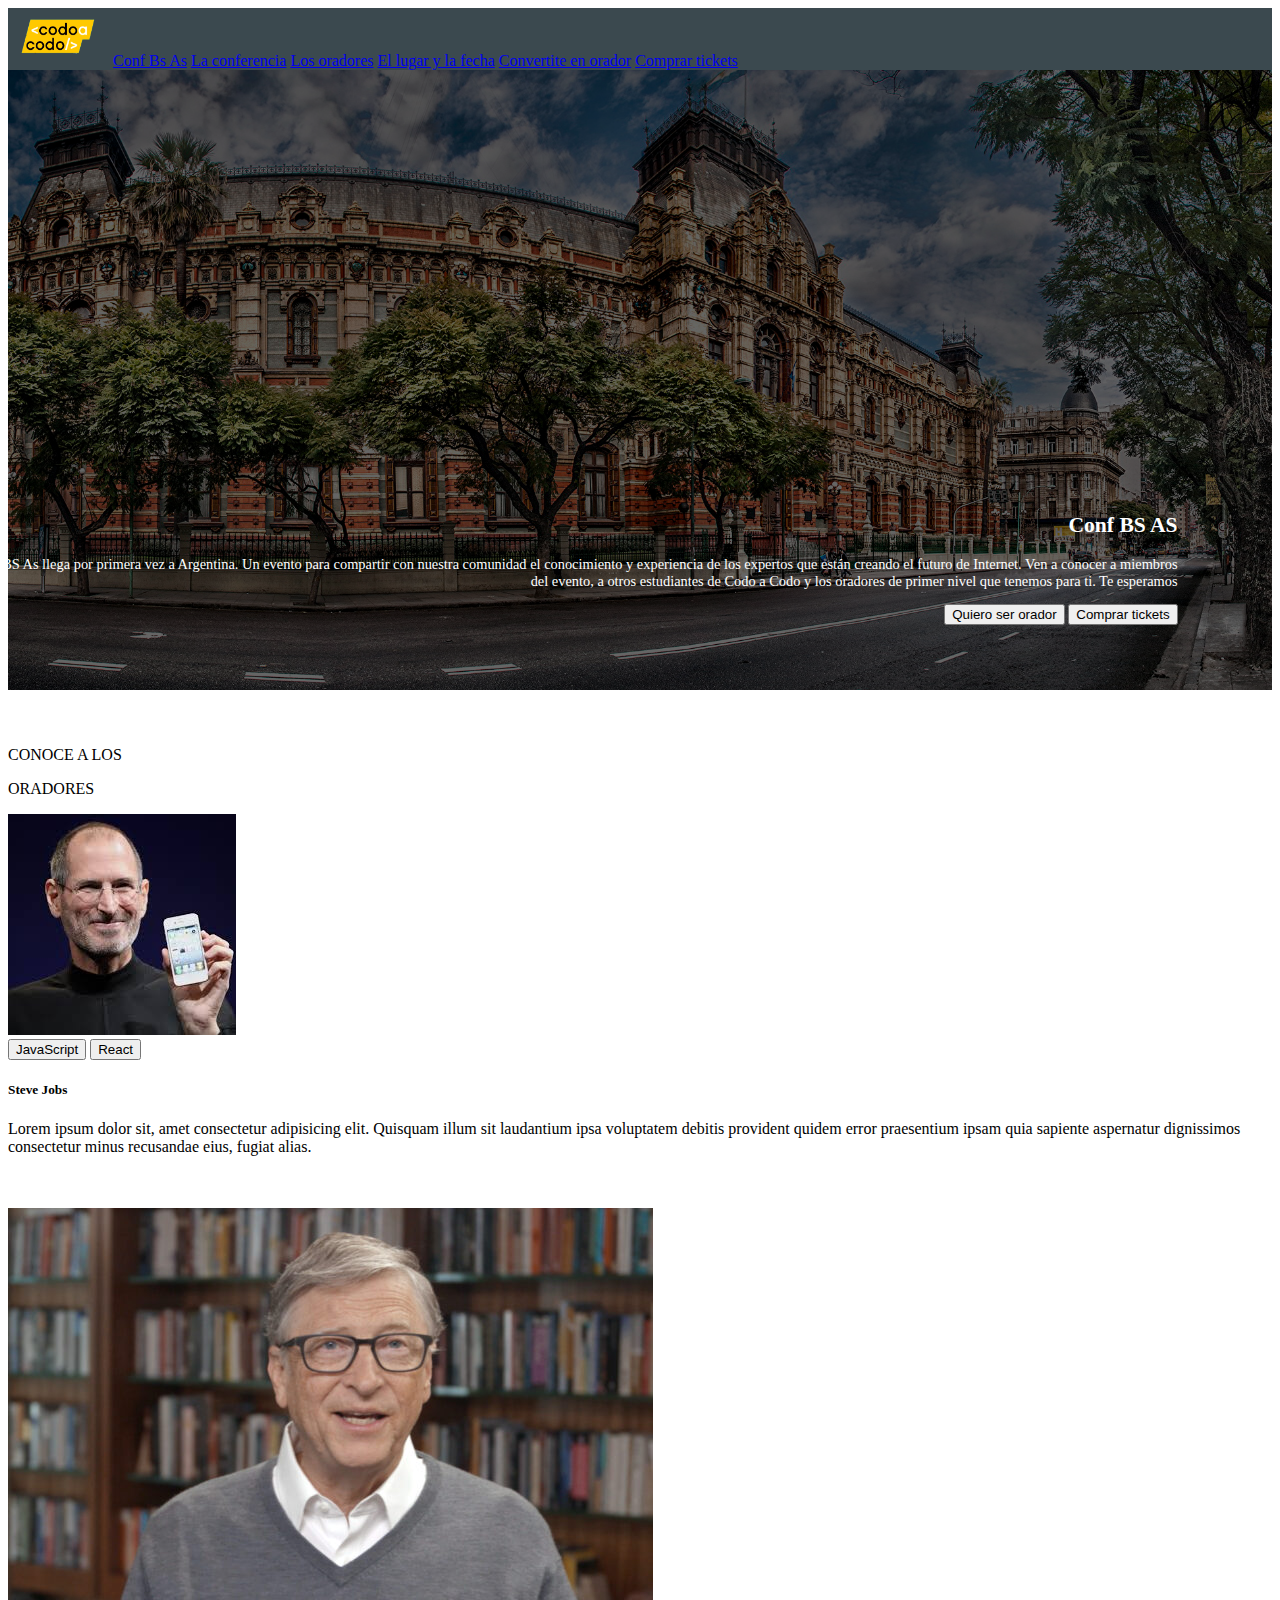
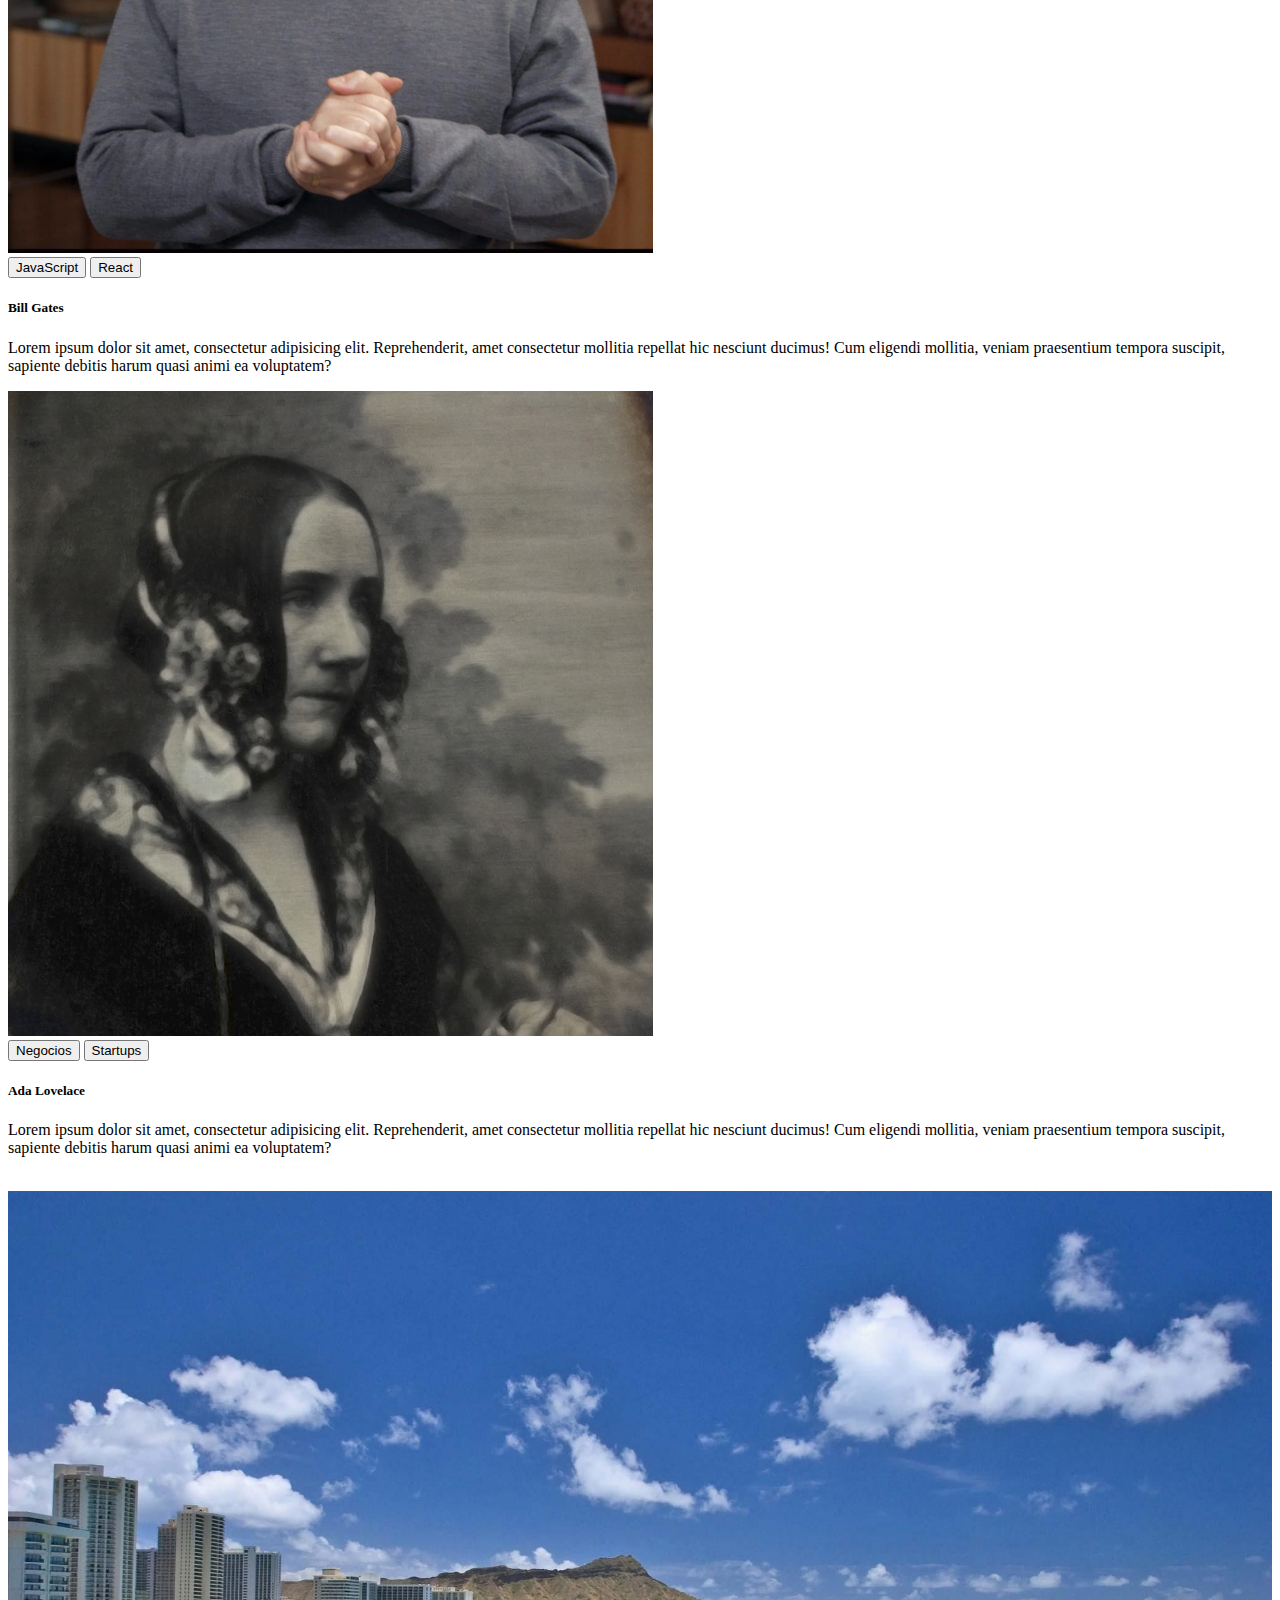
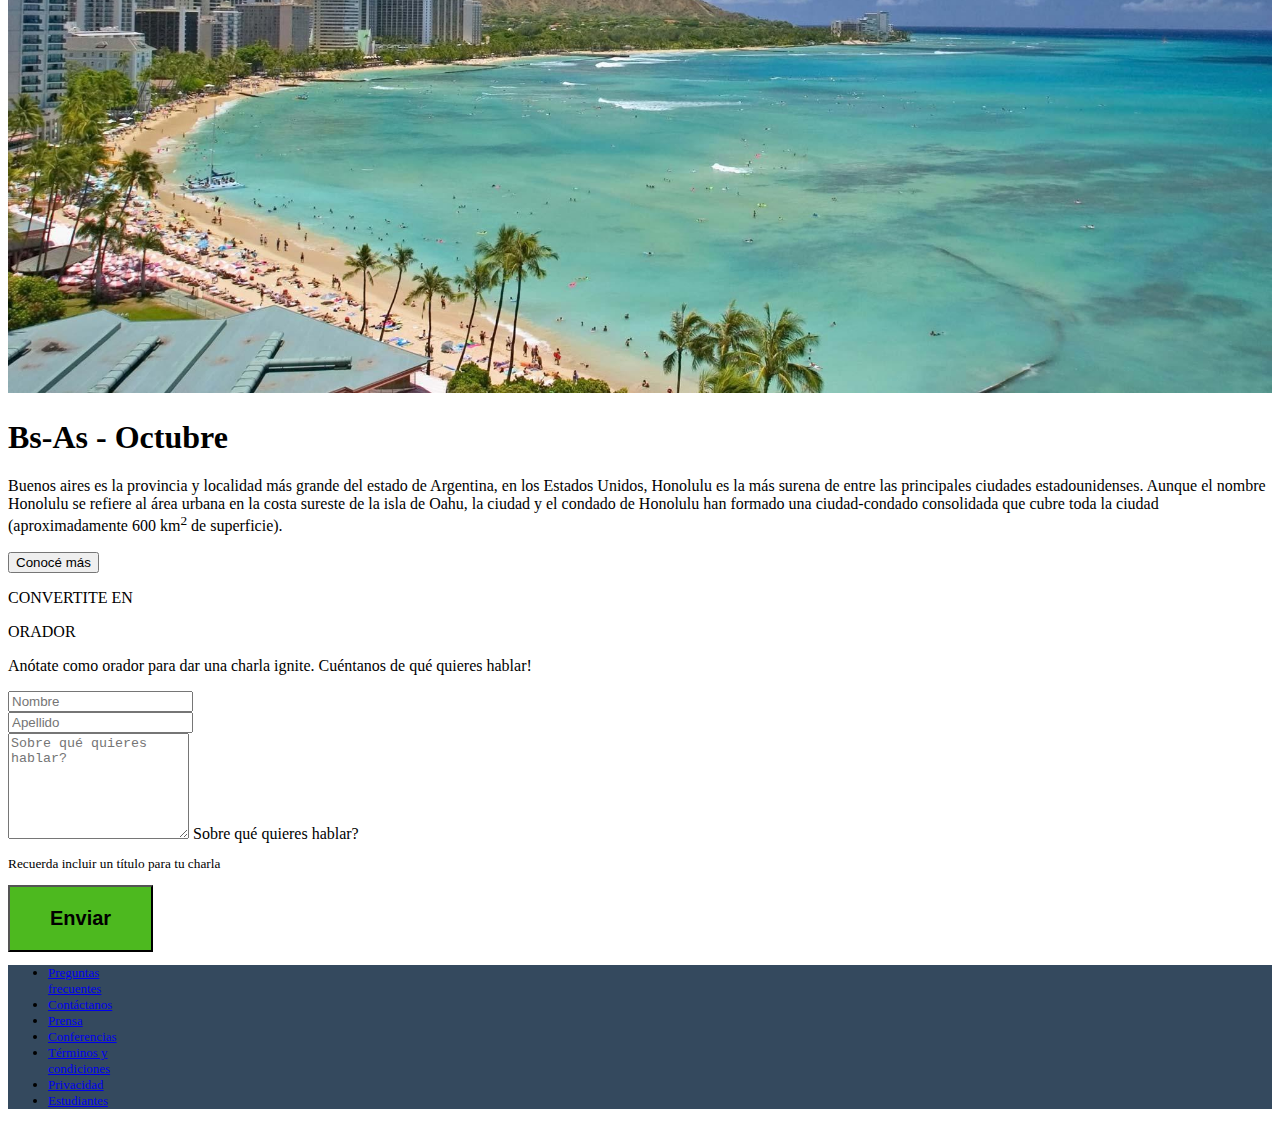
<file: index.html>
<!doctype html>
<html lang="es">
  <head>
    <meta charset="utf-8">
    <meta name="viewport" content="width=device-width, initial-scale=1">
    <title>Primer Ejercicio con Bootstrap</title>
    <link rel="icon" type="image/x-icon" href="img/codoacodo.png">
    <link rel="stylesheet" href="css/style.css">
    <link href="https://cdn.jsdelivr.net/npm/bootstrap@5.2.1/dist/css/bootstrap.min.css" rel="stylesheet" integrity="sha384-iYQeCzEYFbKjA/T2uDLTpkwGzCiq6soy8tYaI1GyVh/UjpbCx/TYkiZhlZB6+fzT" crossorigin="anonymous">
  </head>
  <body>
    <nav class="navbar navbar-dark bg-dark">
      <div class="container-fluid d-flex">
        <a class="navbar-brand ms-auto" aria-current="page" href="#"></a>
        <img src="img/codoacodo.png" alt="codoacodo" width=8% height=8%/>
        <a class="navbar-brand ms-auto" href="home">Conf Bs As</a>
        <a class="navbar-brand" aria-current="page" href="#">                  </a>
        <a class="navbar-brand" aria-current="page" href="#">                  </a>        
        <a class="navbar-brand me-auto text-white" aria-current="page" href="conferencia">La conferencia</a>
        <a class="navbar-brand me-auto text-secondary" aria-current="page" href="oradores">Los oradores</a>
        <a class="navbar-brand me-auto text-secondary" aria-current="page" href="lugar_fecha">El lugar y la fecha</a>
        <a class="navbar-brand me-auto text-secondary" aria-current="page" href="ser_orador">Convertite en orador</a>
        <a class="navbar-brand me-auto text-success" aria-current="page" href="tickets">Comprar tickets</a>
      </div>
</nav>

    <div class="container-fluid p-0">
      <img class="imgBA1" src="img/ba1.jpg" alt="Buenos Aires">      
      <div class="col-12 col-sm-8 col-md-6 col-lg-5 textoBsAs">
        <h2>Conf BS AS</h2>
        <p>BS As llega por primera vez a Argentina. Un evento para compartir con nuestra comunidad el conocimiento y experiencia de los expertos que están creando el futuro de Internet. Ven a conocer a miembros del evento, a otros estudiantes de Codo a Codo y los oradores de primer nivel que tenemos para ti. Te esperamos</p>
      <button type="button" class="btn button1 me-5 text-white border">Quiero ser orador</button>
      <button type="button" class="btn btn-success button2">Comprar tickets</button>
      </div>
    </div>
    <br>
    <br>
          <div class="container text-center">
        <p class="small mb-0 mt-2">CONOCE A LOS</p>
        <p class="h1">ORADORES</p>
      </div>
      <div class="container">
        <div class="row row-cols-1 row-cols-md-3 g-4">
          <div class="col">
            <div class="card">
              <img
                src="img/steve.jpg"
                class="card-img-top pb-3"
                alt="Steve Jobs"
              />
              <div class="card-body">
                <button
                  type="button"
                  class="small btn btn-warning btn-xs p-0 m-0"
                >
                  JavaScript
                </button>
                <button type="button" class="btn btn-info btn-xs p-0 m-0">
                  React
                </button>
                <div class="card-body">
                  <h5 class="card-title mt-0">Steve Jobs</h5>
                  <p class="card-text">
                    Lorem ipsum dolor sit, amet consectetur adipisicing elit.
                    Quisquam illum sit laudantium ipsa voluptatem debitis
                    provident quidem error praesentium ipsam quia sapiente
                    aspernatur dignissimos consectetur minus recusandae eius,
                    fugiat alias.
                  </p>
                </div>
              </div>
            </div>
          </div>
          <br>
          <br>

          <div class="col">
            <div class="card">
              <img
                src="img/bill.jpg"
                class="card-img-top pb-3"
                alt="Bill Gates"
              />
              <div class="card-body">
                <button type="button" class="btn btn-warning btn-xs p-0 m-0">
                  JavaScript
                </button>
                <button type="button" class="btn btn-info btn-xs p-0 m-0">
                  React
                </button>
                <div class="card-body">
                  <h5 class="card-title">Bill Gates</h5>
                  <p class="card-text">
                    Lorem ipsum dolor sit amet, consectetur adipisicing elit.
                    Reprehenderit, amet consectetur mollitia repellat hic
                    nesciunt ducimus! Cum eligendi mollitia, veniam praesentium
                    tempora suscipit, sapiente debitis harum quasi animi ea
                    voluptatem?
                  </p>
                </div>
              </div>
            </div>
          </div>

          <div class="col">
            <div class="card">
              <img
                src="img/ada.jpeg"
                class="card-img-top pb-3"
                alt="Ada Lovelace"
              />
              <div class="card-body">
                <button type="button" class="btn btn-secondary btn-xs p-0 m-0">
                  Negocios
                </button>
                <button type="button" class="btn btn-danger btn-xs p-0 m-0">
                  Startups
                </button>
                <div class="card-body">
                  <h5 class="card-title">Ada Lovelace</h5>
                  <p class="card-text">
                    Lorem ipsum dolor sit amet, consectetur adipisicing elit.
                    Reprehenderit, amet consectetur mollitia repellat hic
                    nesciunt ducimus! Cum eligendi mollitia, veniam praesentium
                    tempora suscipit, sapiente debitis harum quasi animi ea
                    voluptatem?
                  </p>
                </div>
              </div>
            </div>
          </div>
        </div>
      </div>
    <br>
      <div class="container-fluid d-flex">
        <div class="row">
          <div class="col-6 col-sm-6 col-md-6 p-0 border m-sm-auto">
            <img src="img/honolulu.jpg" alt="Playa.jpg" width="100%" height="100%"/>
          </div>
          <div class=" col-md-6 p-3 border texto text-white bg-secondary">
            <h1>Bs-As - Octubre</h1>
            <p>Buenos aires es la provincia y localidad más grande del estado de Argentina, en los Estados Unidos, Honolulu es la más surena de entre las principales ciudades estadounidenses. Aunque el nombre Honolulu se refiere al área urbana en la costa sureste de la isla de Oahu, la ciudad y el condado de Honolulu han formado una ciudad-condado consolidada que cubre toda la ciudad (aproximadamente 600 km<sup>2</sup> de superficie).</p>
            <button type="button" class="btn button border text-white">Conocé más</button>
          </div>
        </div>
      </div>

      <div class="container text-center">
        <p class="small mb-0 mt-2">CONVERTITE EN</p>
        <p class="h1">ORADOR</p>
        <p class="small mb-2 mt-2">Anótate como orador para dar una <span id="subrayado">charla ignite</span>. Cuéntanos de qué quieres hablar!</p>
            <div class="row">
              <div class="col">
                <input type="text" class="form-control" placeholder="Nombre" aria-label="First name">
              </div>
              <div class="col">
                <input type="text" class="form-control" placeholder="Apellido" aria-label="First name">
              </div>
            </div>
            <div class="form-floating pt-3 text-secondary ">
              <textarea class="form-control" placeholder="Sobre qué quieres hablar?" id="floatingTextarea2" style="height: 100px"></textarea>
              <label for="floatingTextarea2">Sobre qué quieres hablar?</label>
              <p class="text-start text-secondary recordatorio">Recuerda incluir un título para tu charla</p>
            </div>
            <div id="botonEnviar">
              <button class="botonEnviar btn btn-success border" type="button">Enviar</button>
            </div>
      </div>
    </div>
    </div>

    <footer>
      <nav class="navbar-nav mt-2 footer d-flex align-items-center text-white">
        <div class="container-fluid m-4">
          <ul class="nav justify-content-center">
            <li class="nav-item">
              <a class="nav-link mx-4 text-white" href="Preguntas_frecuentes">Preguntas <br>frecuentes</a>
            </li>
            <li class="nav-item">
              <a class="nav-link mx-4 text-white" href="Contacto">Contáctanos</a>
            </li>
            <li class="nav-item">
              <a class="nav-link mx-4 text-white" href="Prensa">Prensa</a>
            </li>
            <li class="nav-item">
              <a class="nav-link mx-4 text-white" href="Conferencias">Conferencias</a>
            </li>
            <li class="nav-item">
              <a class="nav-link mx-4 text-white" href="Términos_y_condiciones">Términos y<br>condiciones</a>
            </li>
            <li class="nav-item">
              <a class="nav-link mx-4 text-white" href="Privacidad">Privacidad</a>
            </li>
            <li class="nav-item">
              <a class="nav-link mx-4 text-white" href="Estudiantes">Estudiantes</a>
            </li>
          </ul>
        </div>
      </nav>
    </footer>
    <script
      src="https://cdn.jsdelivr.net/npm/bootstrap@5.2.1/dist/js/bootstrap.bundle.min.js" 
      integrity="sha384-u1OknCvxWvY5kfmNBILK2hRnQC3Pr17a+RTT6rIHI7NnikvbZlHgTPOOmMi466C8"
      crossorigin="anonymous">
    </script>
  </body>
</html>
</file>
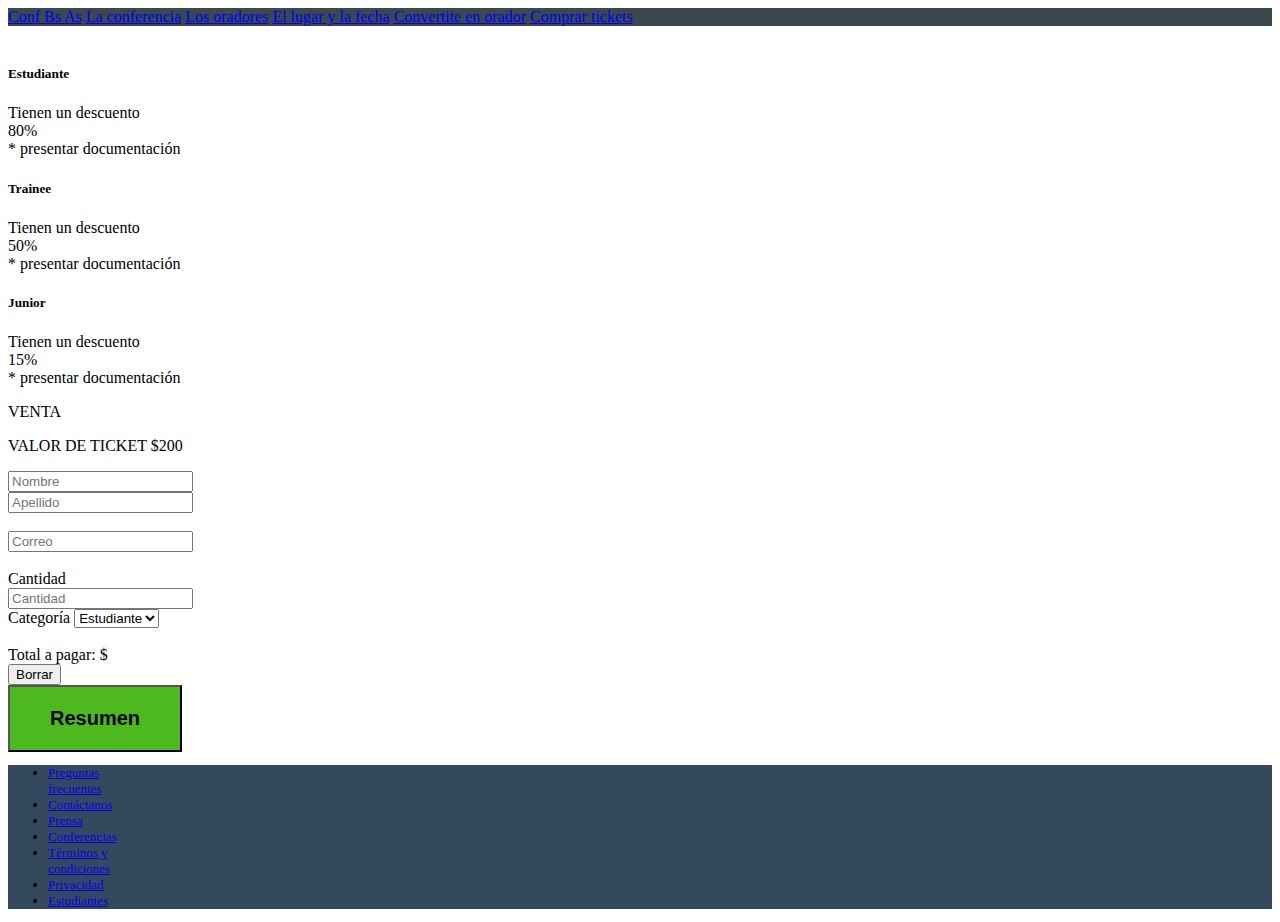
<file: ticket.html>
<!DOCTYPE html>
<html lang="es">
<head>
    <meta charset="utf-8">
    <meta name="viewport" content="width=device-width, initial-scale=1">
    <title>Tickets</title>
    <link rel="icon" type="image/x-icon" href="img/codoacodo.png">
    <link rel="stylesheet" href="css/style.css">
    <link href="https://cdn.jsdelivr.net/npm/bootstrap@5.2.1/dist/css/bootstrap.min.css" rel="stylesheet" integrity="sha384-iYQeCzEYFbKjA/T2uDLTpkwGzCiq6soy8tYaI1GyVh/UjpbCx/TYkiZhlZB6+fzT" crossorigin="anonymous">
</head>
<body>
    <nav class="navbar navbar-dark bg-dark">
        <div class="container-fluid d-flex">
          <a class="navbar-brand ms-auto" aria-current="page" href="#"></a>
          <a class="navbar-brand ms-auto" href="home">Conf Bs As</a>
          <a class="navbar-brand" aria-current="page" href="#">                  </a>
          <a class="navbar-brand" aria-current="page" href="#">                  </a>        
          <a class="navbar-brand me-auto text-secondary" aria-current="page" href="conferencia">La conferencia</a>
          <a class="navbar-brand me-auto text-secondary" aria-current="page" href="oradores">Los oradores</a>
          <a class="navbar-brand me-auto text-secondary" aria-current="page" href="lugar_fecha">El lugar y la fecha</a>
          <a class="navbar-brand me-auto text-white" aria-current="page" href="ser_orador">Convertite en orador</a>
          <a class="navbar-brand me-auto text-success" aria-current="page" href="tickets">Comprar tickets</a>
        </div>
  </nav>
  <br>
  <div class="row row-cols-1 row-cols-md-3 g-4 ms-6">
    <div class="col">
      <div class="card h-100 card border-primary mb-3 card text-center ms-5" style="width: 18rem;">
        <div class="card-body">
          <h5 class="card-title">Estudiante</h5>
          <p class="card-text">Tienen un descuento<br><span>80%</span><br>* presentar documentación</p>
        </div>
      </div>
    </div>
    <div class="col">
      <div class="card h-100 card border-success card text-center" style="width: 18rem;">
        <div class="card-body">
          <h5 class="card-title">Trainee</h5>
          <p class="card-text">Tienen un descuento<br><span>50%</span><br>* presentar documentación</p>
        </div>
      </div>
    </div>
    <div class="col">
      <div class="card h-100 card border-warning card text-center" style="width: 18rem;">
        <div class="card-body">
          <h5 class="card-title">Junior</h5>
          <p class="card-text">Tienen un descuento<br><span>15%</span><br>* presentar documentación</p>
        </div>
      </div>
    </div>
</div>
<form action="">
<div class="container text-center">
    <p class="small mb-0 mt-2">VENTA</p>
    <p class="h1">VALOR DE TICKET $200</p>
    <div class="row">
        <div class="col">
          <input type="text" class="form-control" placeholder="Nombre" aria-label="Nombre">
        </div>
        <div class="col">
          <input type="text" class="form-control" placeholder="Apellido" aria-label="Apellido">
        </div>
    </div>
    <br>
    <div>
        <input type="email" class="form-control" placeholder="Correo" aria-label="Correo">
    </div>
      <br>
    <div class="row">  
      <div class="form-group col col-md-6">
        <label for="">Cantidad</label>
        <br>
          <input id="CantidadEntradas" type="text" class="form-control" placeholder="Cantidad">
        </div>
        <div class="form-group col col-md-6">
            <label for="">Categoría</label> 
             <select id="selectCategoria" class="form-control" id="categoria">
        </div>
    </div>
        <div class="form-group col 12- col-md-6">
                <option selected value="Estudiante">Estudiante</option>
                <option value="Trainee">Trainee</option>
                <option value="Junior">Junior</option>
              </select>
        </div>
      </div>
      <br>
      <div class="form-row">
        <div class="form-group col">
            <div id="TotalAPagar" class="alert alert-primary bg-info text-start" placeholder="Total a Pagar: $" role="alert">
                Total a pagar: $
            </div>
        </div>
    </div>
    <div class="row">
        <div class="col">
            <button type="reset" class="btn btn-block border btn-success" type="button">Borrar</button>
        </div>
        <div class="col">
            <button type="button" id="btnResumen" onclick="resumen()" class="botonEnviar btn btn-block btn-success border">Resumen</button>
        </div>
    </div>
</form>
    <footer>
        <nav class="navbar-nav mt-2 footer d-flex align-items-center text-white">
          <div class="container-fluid m-4">
            <ul class="nav justify-content-center">
              <li class="nav-item">
                <a class="nav-link mx-4 text-white" href="Preguntas_frecuentes">Preguntas <br>frecuentes</a>
              </li>
              <li class="nav-item">
                <a class="nav-link mx-4 text-white" href="Contacto">Contáctanos</a>
              </li>
              <li class="nav-item">
                <a class="nav-link mx-4 text-white" href="Prensa">Prensa</a>
              </li>
              <li class="nav-item">
                <a class="nav-link mx-4 text-white" href="Conferencias">Conferencias</a>
              </li>
              <li class="nav-item">
                <a class="nav-link mx-4 text-white" href="Términos_y_condiciones">Términos y<br>condiciones</a>
              </li>
              <li class="nav-item">
                <a class="nav-link mx-4 text-white" href="Privacidad">Privacidad</a>
              </li>
              <li class="nav-item">
                <a class="nav-link mx-4 text-white" href="Estudiantes">Estudiantes</a>
              </li>
            </ul>
          </div>
        </nav>
      </footer>
      <script src="JavaScript/script.js">
    </script>
    </body>
</html>
</file>
<file: css/style.css>
.navbar {
    background-color: rgb(59, 73, 79);
    font-display: white;
}
  
.imgBA1 {
    object-fit: cover;
    width: 100%;
    height: 620px;
    filter: brightness(40%);
    position: relative;
}
.textoBsAs {
    position: absolute;
    font-size: 0.9rem;
    color: white;
    top: 55%;
    text-align: right;
    font-weight: 500;
    right: 8%;
}

.subrayado {
    text-decoration: line-through;
}

.footer {
    background-color: rgb(52, 73, 94);
    font-size: small;
}

.botonEnviar {
    background-color: rgb(77, 185, 31);
    font-weight:600;
    font-size:20px;
    padding-top:20px;
    padding-bottom:20px;
    padding-left:40px;
    padding-right:40px;
}

.recordatorio {
    font-size: smaller;
}

.Total {
    background-color: rgb(142, 206, 245);
}
</file>
